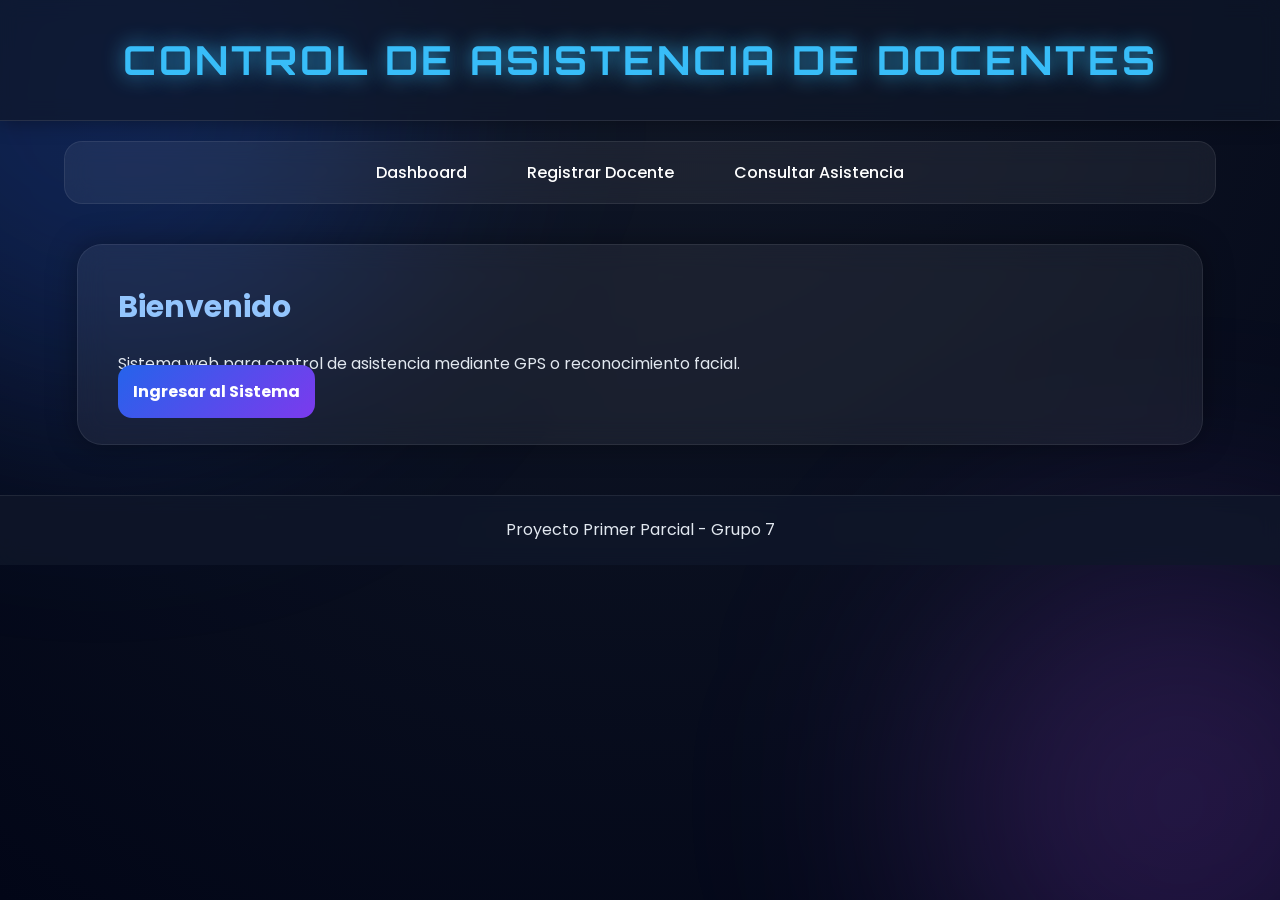
<file: index.html>
<html lang="es">
<head>
    <meta charset="UTF-8">
    <meta name="viewport" content="width=device-width, initial-scale=1.0">
    <title>Inicio - Control de Asistencia</title>
    <link rel="stylesheet" href="style.css">
</head>
<body>

<header>
    <h1>CONTROL DE ASISTENCIA DE DOCENTES</h1>
</header>

<nav>
    <ul>
        <li><a href="dashboard.html">Dashboard</a></li>
        <li><a href="registro-docente.html">Registrar Docente</a></li>
        <li><a href="consulta-asistencia.html">Consultar Asistencia</a></li>
    </ul>
</nav>

<section class="contenedor">
    <h2>Bienvenido</h2>
    <p>Sistema web para control de asistencia mediante GPS o reconocimiento facial.</p>

    <a href="dashboard.html" class="btn">Ingresar al Sistema</a>
</section>

<footer>
    <p>Proyecto Primer Parcial - Grupo 7</p>
</footer>

</body>
</html>
</file>
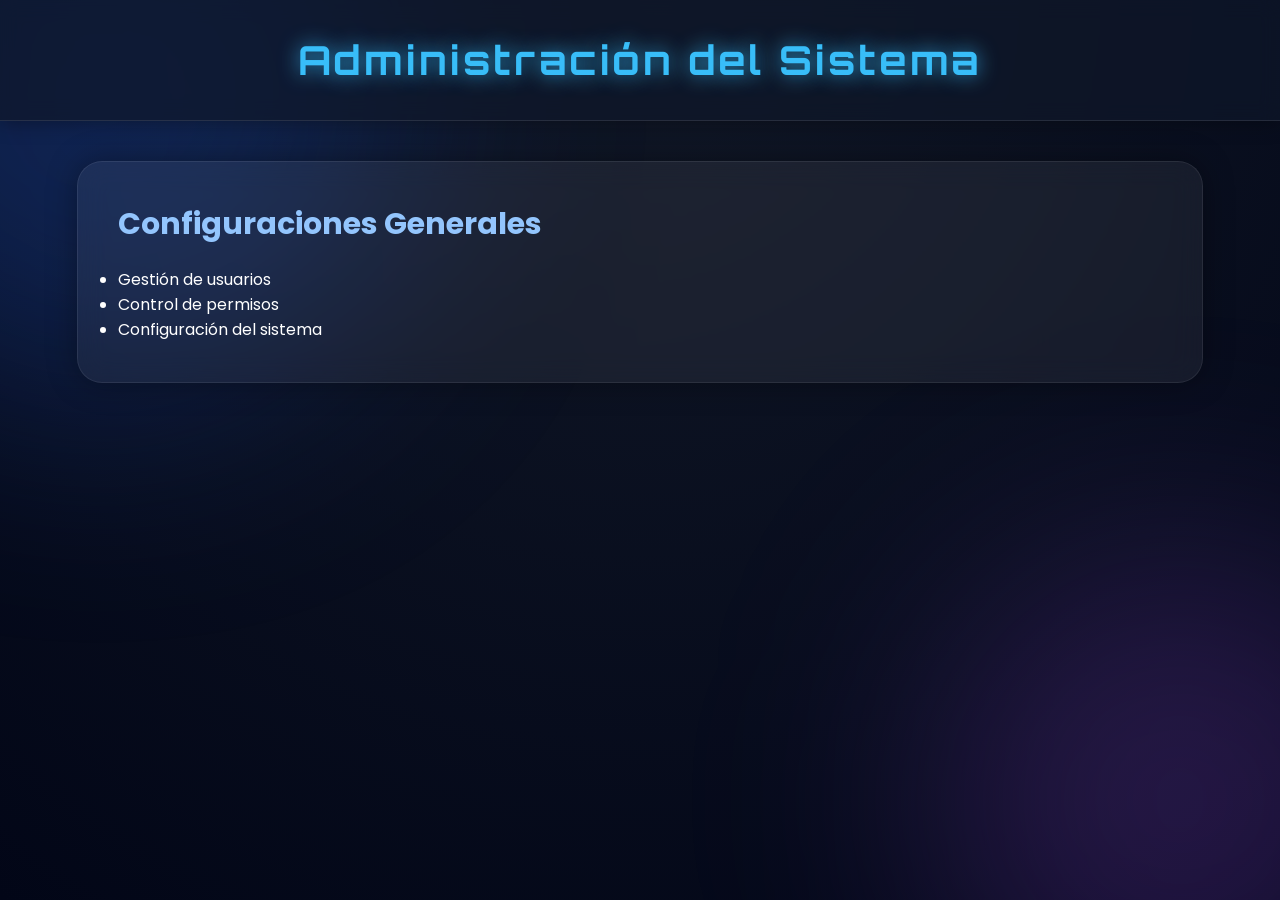
<file: administracion.html>
<!DOCTYPE html>
<html lang="es">
<head>
    <meta charset="UTF-8">
    <title>Administración</title>
    <link rel="stylesheet" href="style.css">
</head>
<body>

<header>
    <h1>Administración del Sistema</h1>
</header>

<section class="contenedor">
    <h2>Configuraciones Generales</h2>

    <ul>
        <li>Gestión de usuarios</li>
        <li>Control de permisos</li>
        <li>Configuración del sistema</li>
    </ul>
</section>
<script src="script.js"></script>
</body>
</html>
</file>
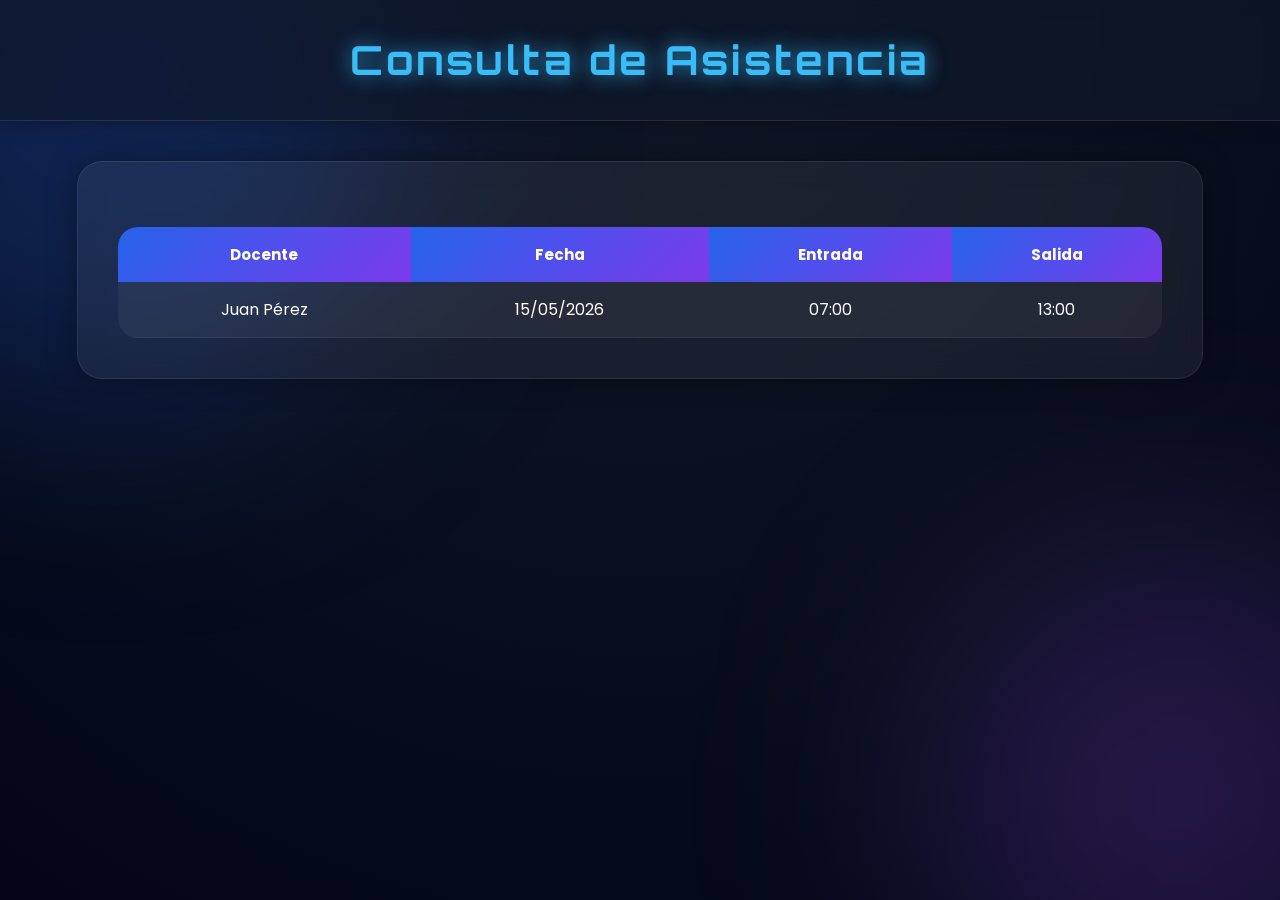
<file: consulta-asistencia.html>
<!DOCTYPE html>
<html lang="es">
<head>
    <meta charset="UTF-8">
    <title>Consulta de Asistencia</title>
    <link rel="stylesheet" href="style.css">
</head>
<body>

<header>
    <h1>Consulta de Asistencia</h1>
</header>

<section class="contenedor">
    <table>
        <thead>
            <tr>
                <th>Docente</th>
                <th>Fecha</th>
                <th>Entrada</th>
                <th>Salida</th>
            </tr>
        </thead>

        <tbody>
            <tr>
                <td>Juan Pérez</td>
                <td>15/05/2026</td>
                <td>07:00</td>
                <td>13:00</td>
            </tr>
        </tbody>
    </table>
</section>

</body>
</html>
</file>
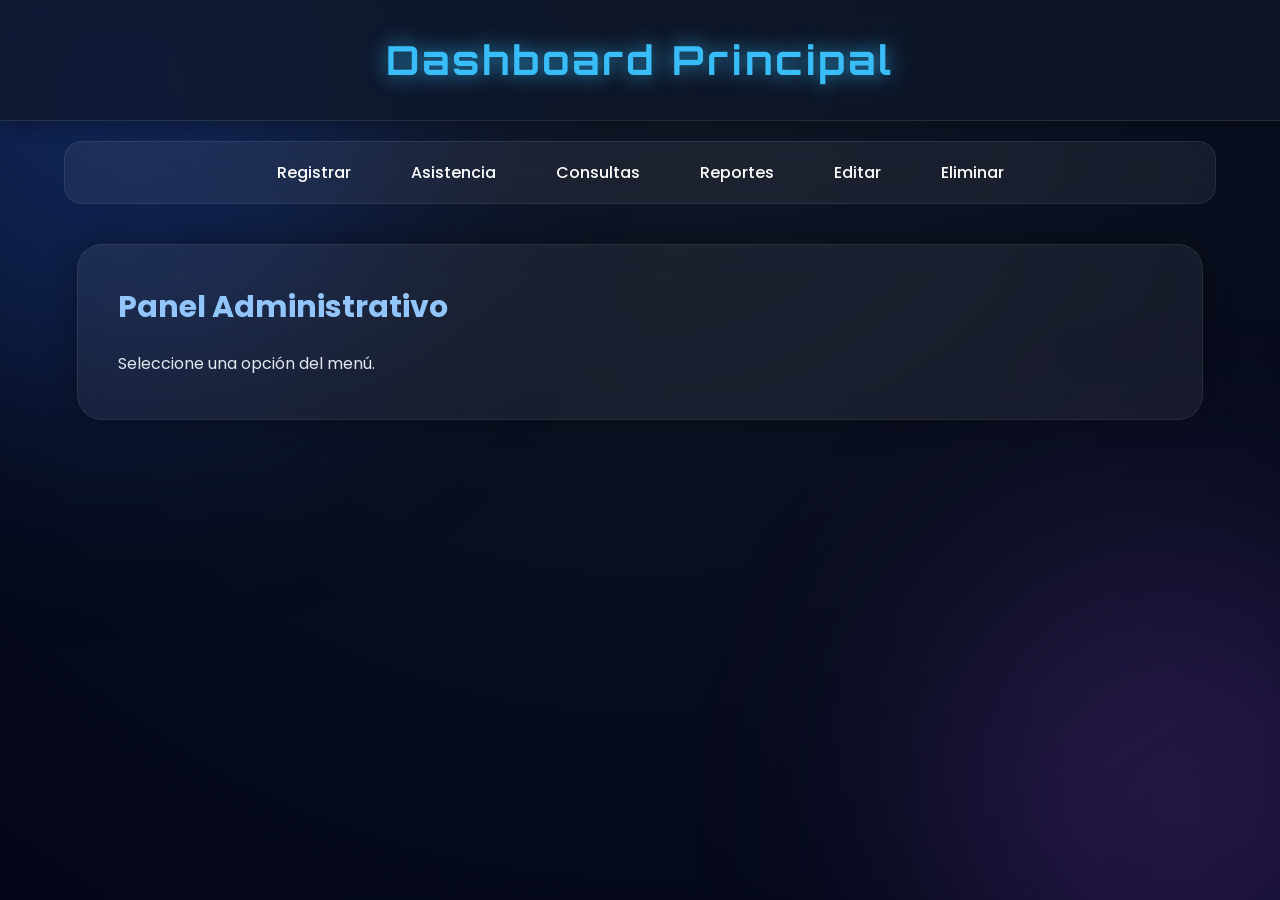
<file: dashboard.html>
<!DOCTYPE html>
<html lang="es">
<head>
    <meta charset="UTF-8">
    <meta name="viewport" content="width=device-width, initial-scale=1.0">
    <title>Dashboard</title>
    <link rel="stylesheet" href="style.css">
</head>
<body>

<header>
    <h1>Dashboard Principal</h1>
</header>

<nav>
    <ul>
        <li><a href="registro-docente.html">Registrar</a></li>
        <li><a href="registro-asistencia.html">Asistencia</a></li>
        <li><a href="consulta-asistencia.html">Consultas</a></li>
        <li><a href="reportes.html">Reportes</a></li>
        <li><a href="editar-docente.html">Editar</a></li>
        <li><a href="eliminar-registros.html">Eliminar</a></li>
    </ul>
</nav>

<section class="contenedor">
    <h2>Panel Administrativo</h2>
    <p>Seleccione una opción del menú.</p>
</section>

</body>
</html>
</file>
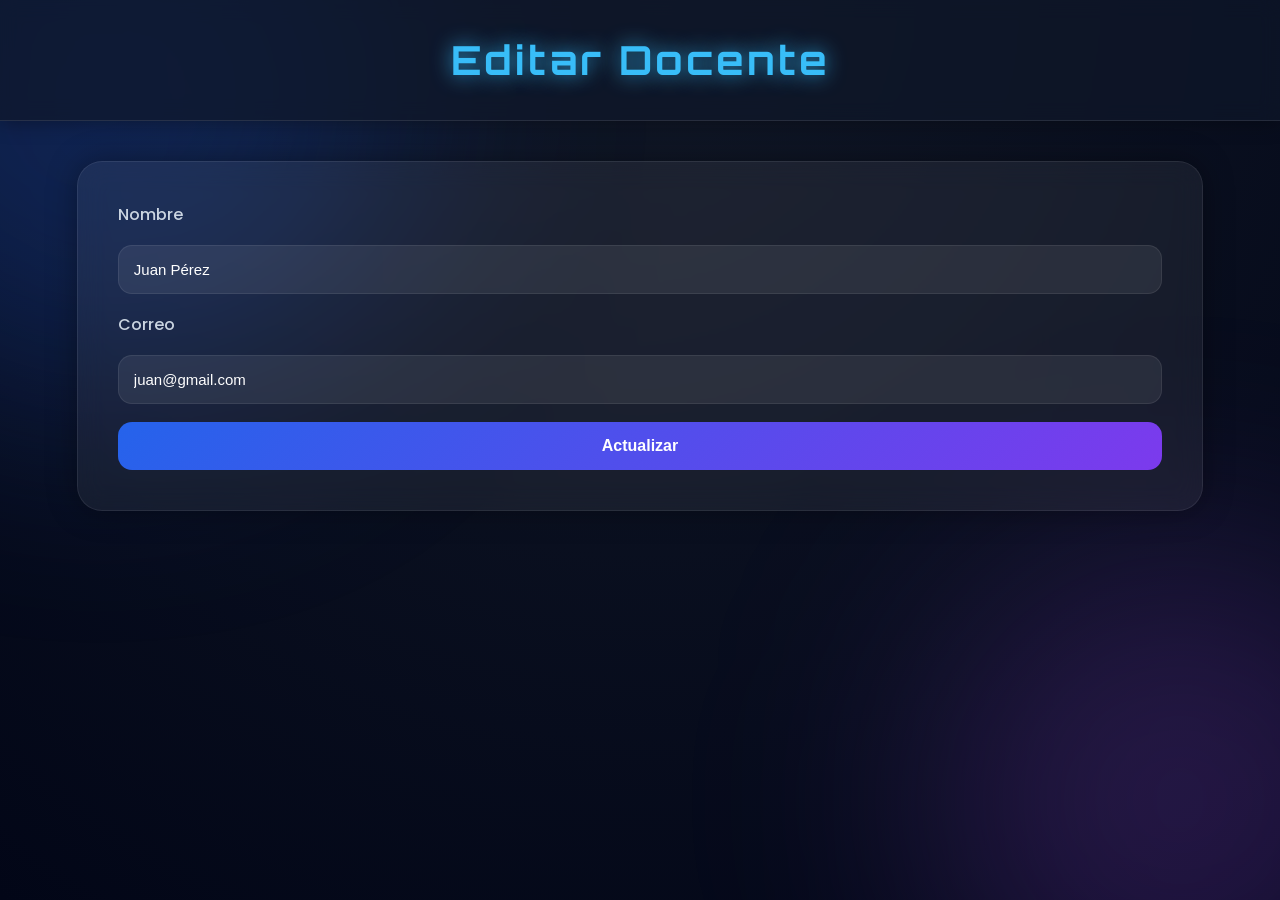
<file: editar-docente.html>
<!DOCTYPE html>
<html lang="es">
<head>
    <meta charset="UTF-8">
    <title>Editar Docente</title>
    <link rel="stylesheet" href="style.css">
</head>
<body>

<header>
    <h1>Editar Docente</h1>
</header>

<section class="contenedor">
    <form>
        <label>Nombre</label>
        <input type="text" value="Juan Pérez">

        <label>Correo</label>
        <input type="email" value="juan@gmail.com">

        <button type="submit">Actualizar</button>
    </form>
</section>

</body>
</html>
</file>
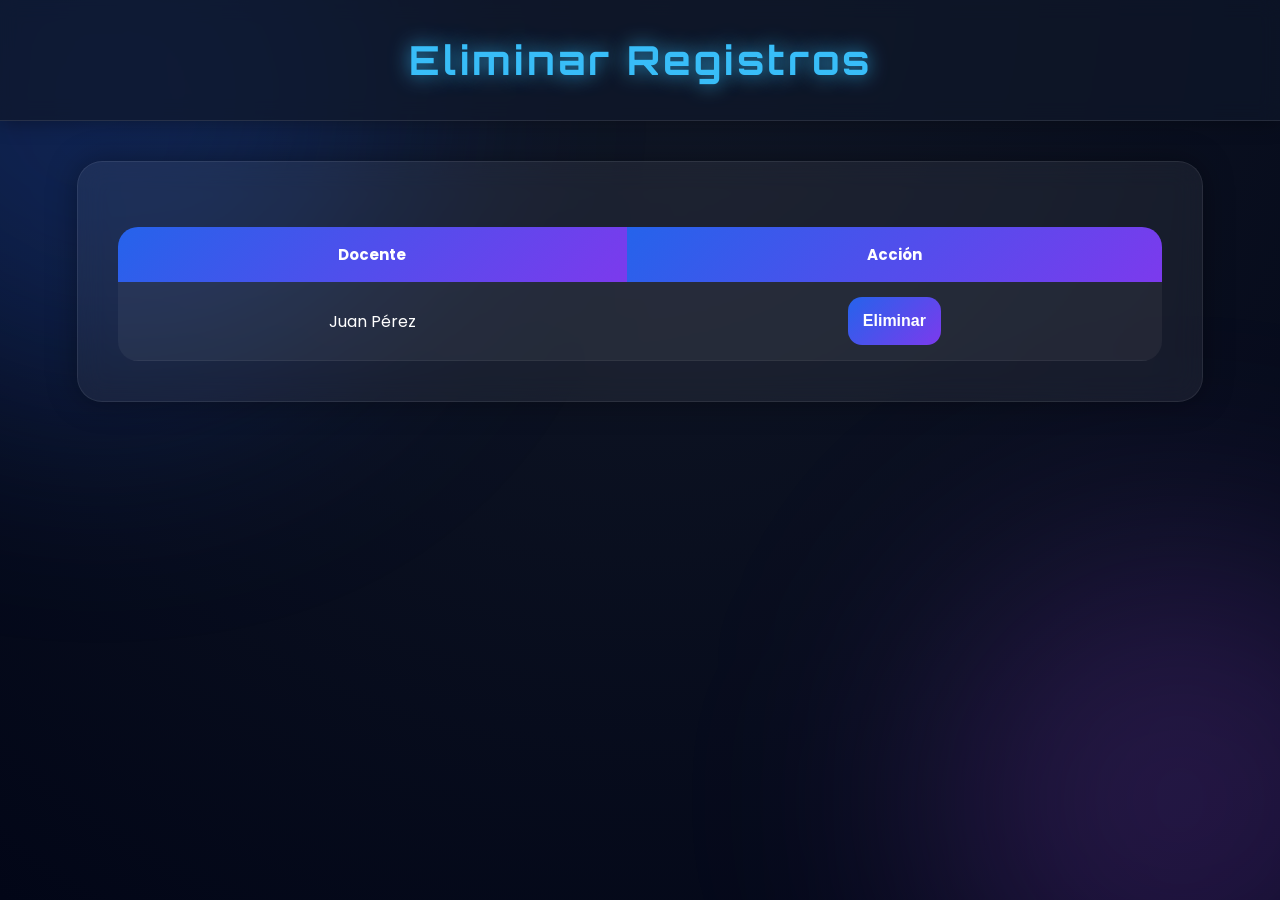
<file: eliminar-registros.html>
<!DOCTYPE html>
<html lang="es">
<head>
    <meta charset="UTF-8">
    <title>Eliminar Registros</title>
    <link rel="stylesheet" href="style.css">
</head>
<body>

<header>
    <h1>Eliminar Registros</h1>
</header>

<section class="contenedor">
    <table>
        <tr>
            <th>Docente</th>
            <th>Acción</th>
        </tr>

        <tr>
            <td>Juan Pérez</td>
            <td><button>Eliminar</button></td>
        </tr>
    </table>
</section>

</body>
</html>
</file>
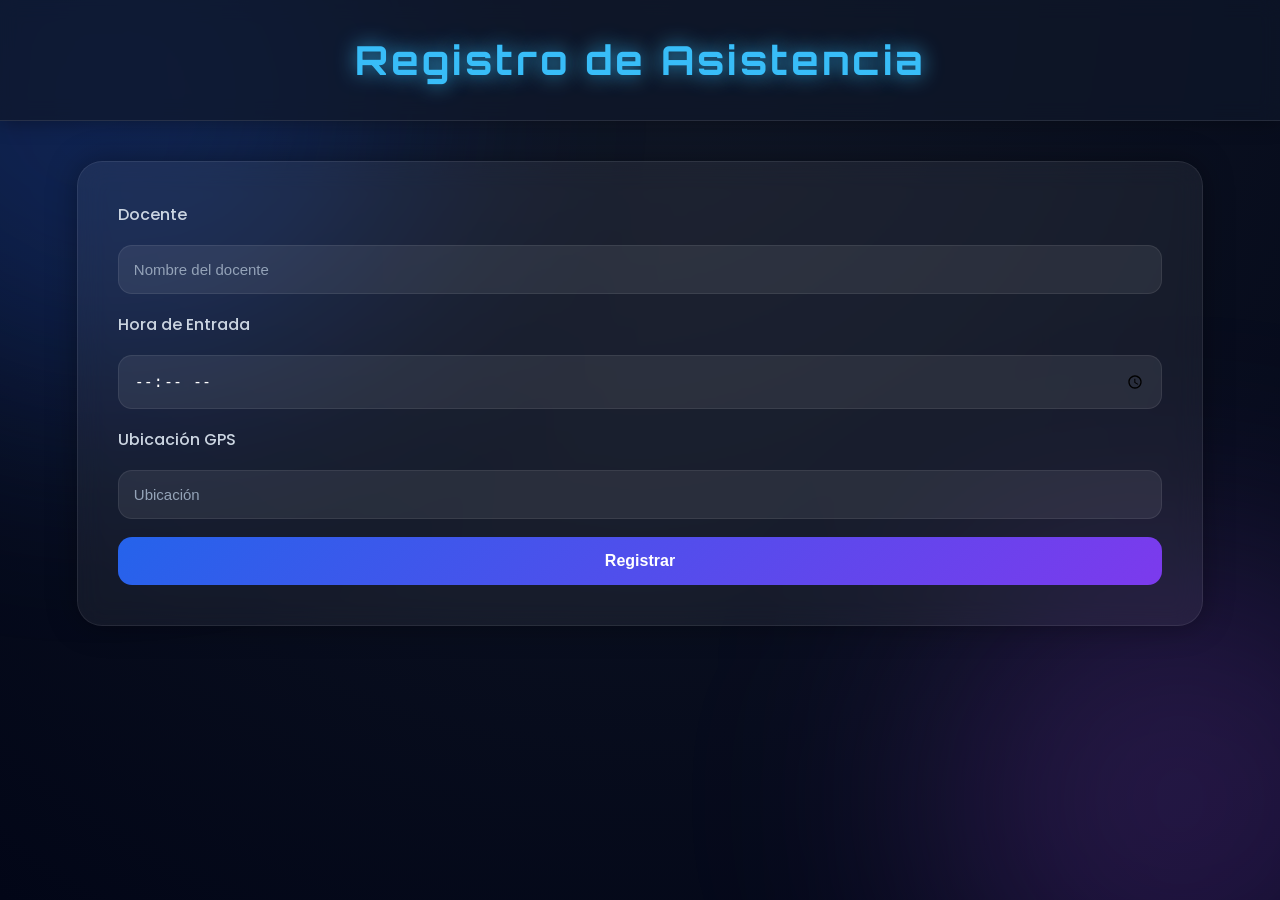
<file: registro-asistencia.html>
<!DOCTYPE html>
<html lang="es">
<head>
    <meta charset="UTF-8">
    <title>Registro de Asistencia</title>
    <link rel="stylesheet" href="style.css">
</head>
<body>

<header>
    <h1>Registro de Asistencia</h1>
</header>

<section class="contenedor">
    <form>
        <label>Docente</label>
        <input type="text" placeholder="Nombre del docente">

        <label>Hora de Entrada</label>
        <input type="time">

        <label>Ubicación GPS</label>
        <input type="text" placeholder="Ubicación">

        <button type="submit">Registrar</button>
    </form>
</section>

</body>
</html>
</file>
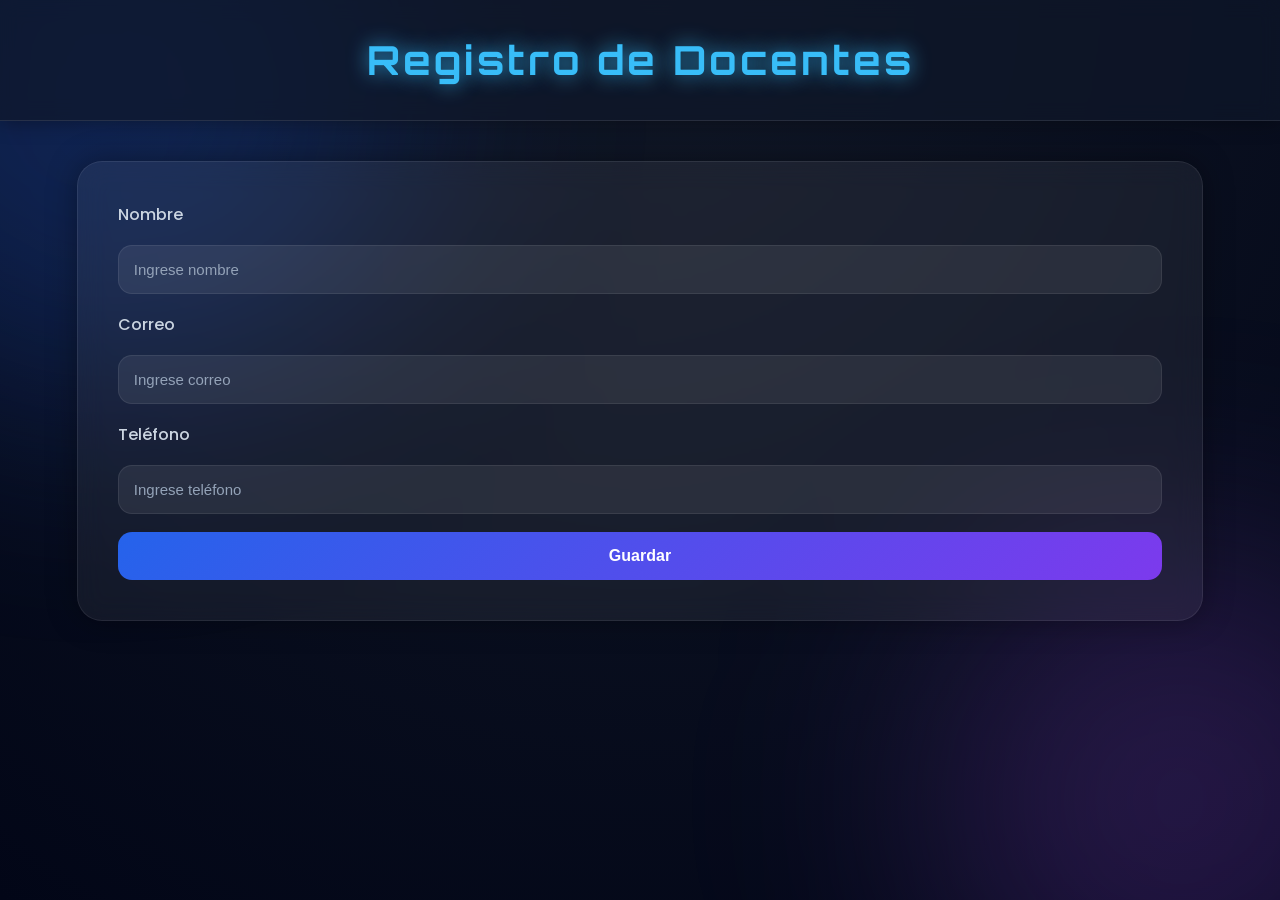
<file: registro-docente.html>
<!DOCTYPE html>
<html lang="es">
<head>
    <meta charset="UTF-8">
    <title>Registro de Docentes</title>
    <link rel="stylesheet" href="style.css">
</head>
<body>

<header>
    <h1>Registro de Docentes</h1>
</header>

<section class="contenedor">
    <form>
        <label>Nombre</label>
        <input type="text" placeholder="Ingrese nombre">

        <label>Correo</label>
        <input type="email" placeholder="Ingrese correo">

        <label>Teléfono</label>
        <input type="text" placeholder="Ingrese teléfono">

        <button type="submit">Guardar</button>
    </form>
</section>

</body>
</html>
</file>
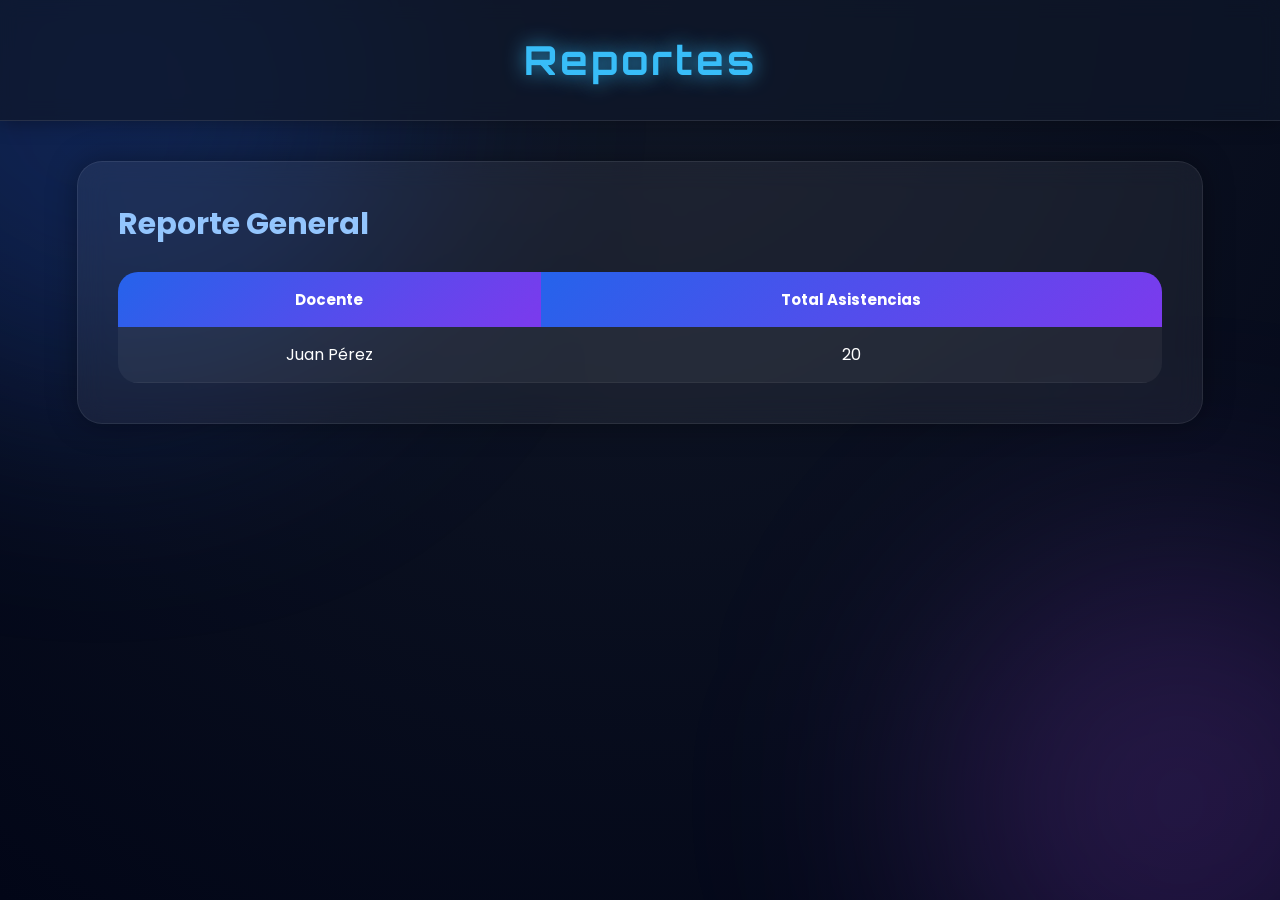
<file: reportes.html>
<!DOCTYPE html>
<html lang="es">
<head>
    <meta charset="UTF-8">
    <title>Reportes</title>
    <link rel="stylesheet" href="style.css">
</head>
<body>

<header>
    <h1>Reportes</h1>
</header>

<section class="contenedor">
    <h2>Reporte General</h2>

    <table>
        <tr>
            <th>Docente</th>
            <th>Total Asistencias</th>
        </tr>

        <tr>
            <td>Juan Pérez</td>
            <td>20</td>
        </tr>
    </table>
</section>

</body>
</html>
</file>
<file: style.css>
/* ===== FUENTE MODERNA ===== */
@import url('https://fonts.googleapis.com/css2?family=Orbitron:wght@400;600;700&family=Poppins:wght@300;400;500;600&display=swap');

/* ===== RESET ===== */
*{
    margin: 0;
    padding: 0;
    box-sizing: border-box;
}

/* ===== BODY ===== */
body{
    font-family: 'Poppins', sans-serif;
    background: radial-gradient(circle at top, #111827, #020617);
    color: white;
    min-height: 100vh;
    overflow-x: hidden;
}

/* ===== EFECTO DE FONDO ===== */
body::before{
    content: "";
    position: fixed;
    width: 600px;
    height: 600px;
    background: rgba(37,99,235,0.25);
    border-radius: 50%;
    top: -200px;
    left: -200px;
    filter: blur(120px);
    z-index: -1;
}

body::after{
    content: "";
    position: fixed;
    width: 500px;
    height: 500px;
    background: rgba(168,85,247,0.2);
    border-radius: 50%;
    bottom: -150px;
    right: -150px;
    filter: blur(120px);
    z-index: -1;
}

/* ===== HEADER ===== */
header{
    text-align: center;
    padding: 35px 20px;
    background: rgba(15,23,42,0.7);
    backdrop-filter: blur(10px);
    border-bottom: 1px solid rgba(255,255,255,0.1);
    box-shadow: 0 0 20px rgba(0,0,0,0.4);
}

header h1{
    font-family: 'Orbitron', sans-serif;
    font-size: 40px;
    color: #38bdf8;
    letter-spacing: 3px;
    text-shadow: 0 0 20px rgba(56,189,248,0.8);
}

/* ===== NAVBAR ===== */
nav{
    margin: 20px auto;
    width: 90%;
    background: rgba(255,255,255,0.06);
    backdrop-filter: blur(12px);
    border-radius: 18px;
    padding: 18px;
    border: 1px solid rgba(255,255,255,0.08);
}

nav ul{
    list-style: none;
    display: flex;
    justify-content: center;
    gap: 20px;
    flex-wrap: wrap;
}

nav ul li a{
    color: white;
    text-decoration: none;
    font-weight: 500;
    padding: 12px 20px;
    border-radius: 12px;
    transition: 0.4s ease;
    position: relative;
}

nav ul li a:hover{
    background: linear-gradient(135deg, #2563eb, #7c3aed);
    box-shadow: 0 0 20px rgba(59,130,246,0.6);
    transform: translateY(-4px);
}

/* ===== CONTENEDOR ===== */
.contenedor{
    width: 88%;
    margin: 40px auto;
    background: rgba(255,255,255,0.06);
    backdrop-filter: blur(14px);
    border-radius: 25px;
    padding: 40px;
    border: 1px solid rgba(255,255,255,0.08);
    box-shadow: 0 0 30px rgba(0,0,0,0.35);
    animation: aparecer 1s ease;
}

/* ===== ANIMACIÓN ===== */
@keyframes aparecer{
    from{
        opacity: 0;
        transform: translateY(20px);
    }

    to{
        opacity: 1;
        transform: translateY(0);
    }
}

/* ===== TITULOS ===== */
h2{
    font-size: 30px;
    margin-bottom: 20px;
    color: #93c5fd;
}

/* ===== TEXTO ===== */
p{
    line-height: 1.8;
    color: #e2e8f0;
}

/* ===== FORMULARIOS ===== */
form{
    display: flex;
    flex-direction: column;
    gap: 18px;
}

form label{
    font-weight: 500;
    color: #cbd5e1;
}

form input{
    padding: 15px;
    border-radius: 14px;
    border: 1px solid rgba(255,255,255,0.08);
    background: rgba(255,255,255,0.08);
    color: white;
    font-size: 15px;
    transition: 0.3s ease;
}

form input::placeholder{
    color: #94a3b8;
}

form input:focus{
    outline: none;
    border: 1px solid #38bdf8;
    box-shadow: 0 0 15px rgba(56,189,248,0.7);
    transform: scale(1.01);
}

/* ===== BOTONES ===== */
button,
.btn{
    background: linear-gradient(135deg, #2563eb, #7c3aed);
    color: white;
    border: none;
    padding: 15px;
    border-radius: 14px;
    font-size: 16px;
    font-weight: bold;
    cursor: pointer;
    transition: 0.4s ease;
    text-decoration: none;
    text-align: center;
}

button:hover,
.btn:hover{
    transform: scale(1.05);
    box-shadow: 0 0 25px rgba(124,58,237,0.8);
}

/* ===== TABLAS ===== */
table{
    width: 100%;
    border-collapse: collapse;
    margin-top: 25px;
    overflow: hidden;
    border-radius: 20px;
}

table th{
    background: linear-gradient(135deg, #2563eb, #7c3aed);
    padding: 16px;
    color: white;
    font-size: 15px;
}

table td{
    padding: 15px;
    background: rgba(255,255,255,0.05);
    border-bottom: 1px solid rgba(255,255,255,0.05);
    text-align: center;
}

table tr:hover td{
    background: rgba(255,255,255,0.09);
    transition: 0.3s ease;
}

/* ===== TARJETAS ===== */
.card{
    background: rgba(255,255,255,0.06);
    border-radius: 20px;
    padding: 25px;
    margin-top: 25px;
    transition: 0.4s;
    border: 1px solid rgba(255,255,255,0.08);
}

.card:hover{
    transform: translateY(-8px);
    box-shadow: 0 0 30px rgba(56,189,248,0.4);
}

/* ===== FOOTER ===== */
footer{
    margin-top: 50px;
    padding: 20px;
    text-align: center;
    background: rgba(15,23,42,0.8);
    backdrop-filter: blur(10px);
    color: #cbd5e1;
    border-top: 1px solid rgba(255,255,255,0.08);
}

/* ===== SCROLLBAR ===== */
::-webkit-scrollbar{
    width: 10px;
}

::-webkit-scrollbar-track{
    background: #0f172a;
}

::-webkit-scrollbar-thumb{
    background: linear-gradient(#2563eb, #7c3aed);
    border-radius: 10px;
}

/* ===== RESPONSIVE ===== */
@media(max-width: 768px){

    header h1{
        font-size: 28px;
    }

    nav ul{
        flex-direction: column;
        align-items: center;
    }

    .contenedor{
        width: 95%;
        padding: 25px;
    }

    table{
        font-size: 13px;
    }
}
</file>
